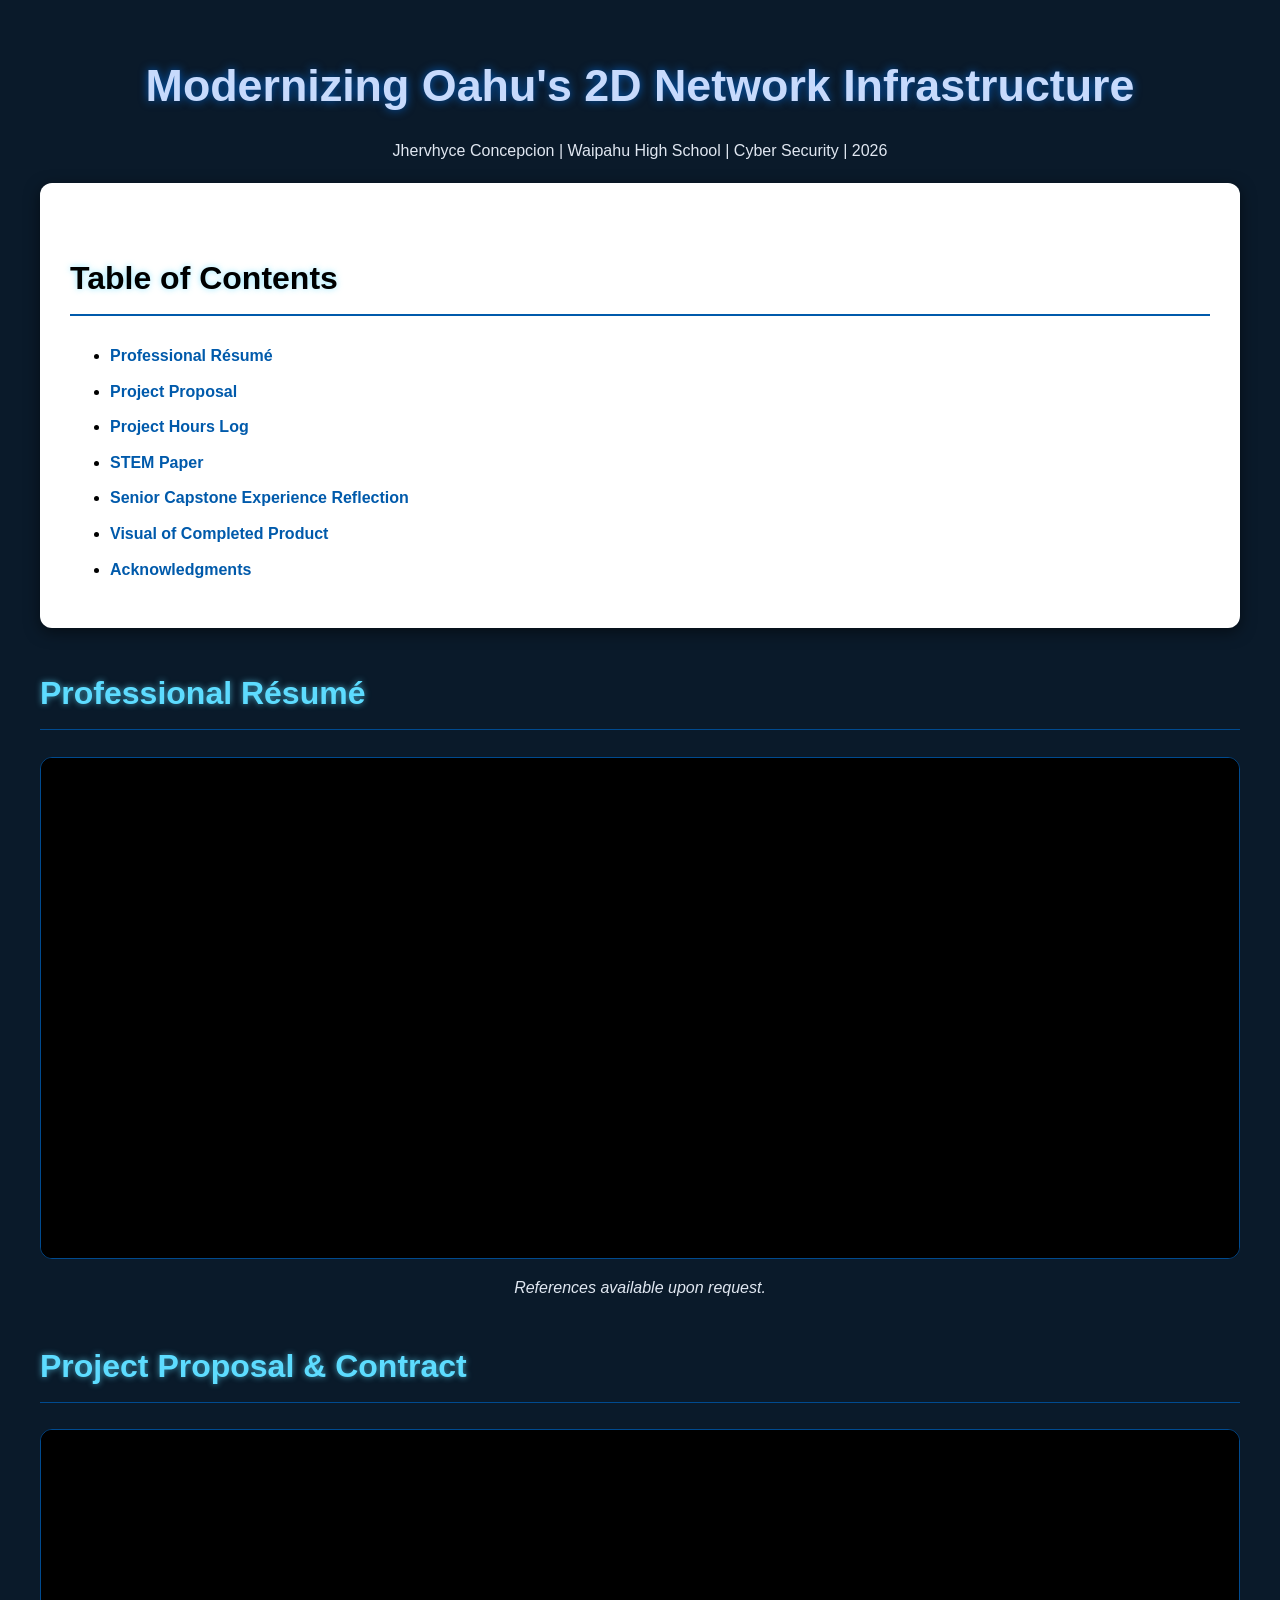
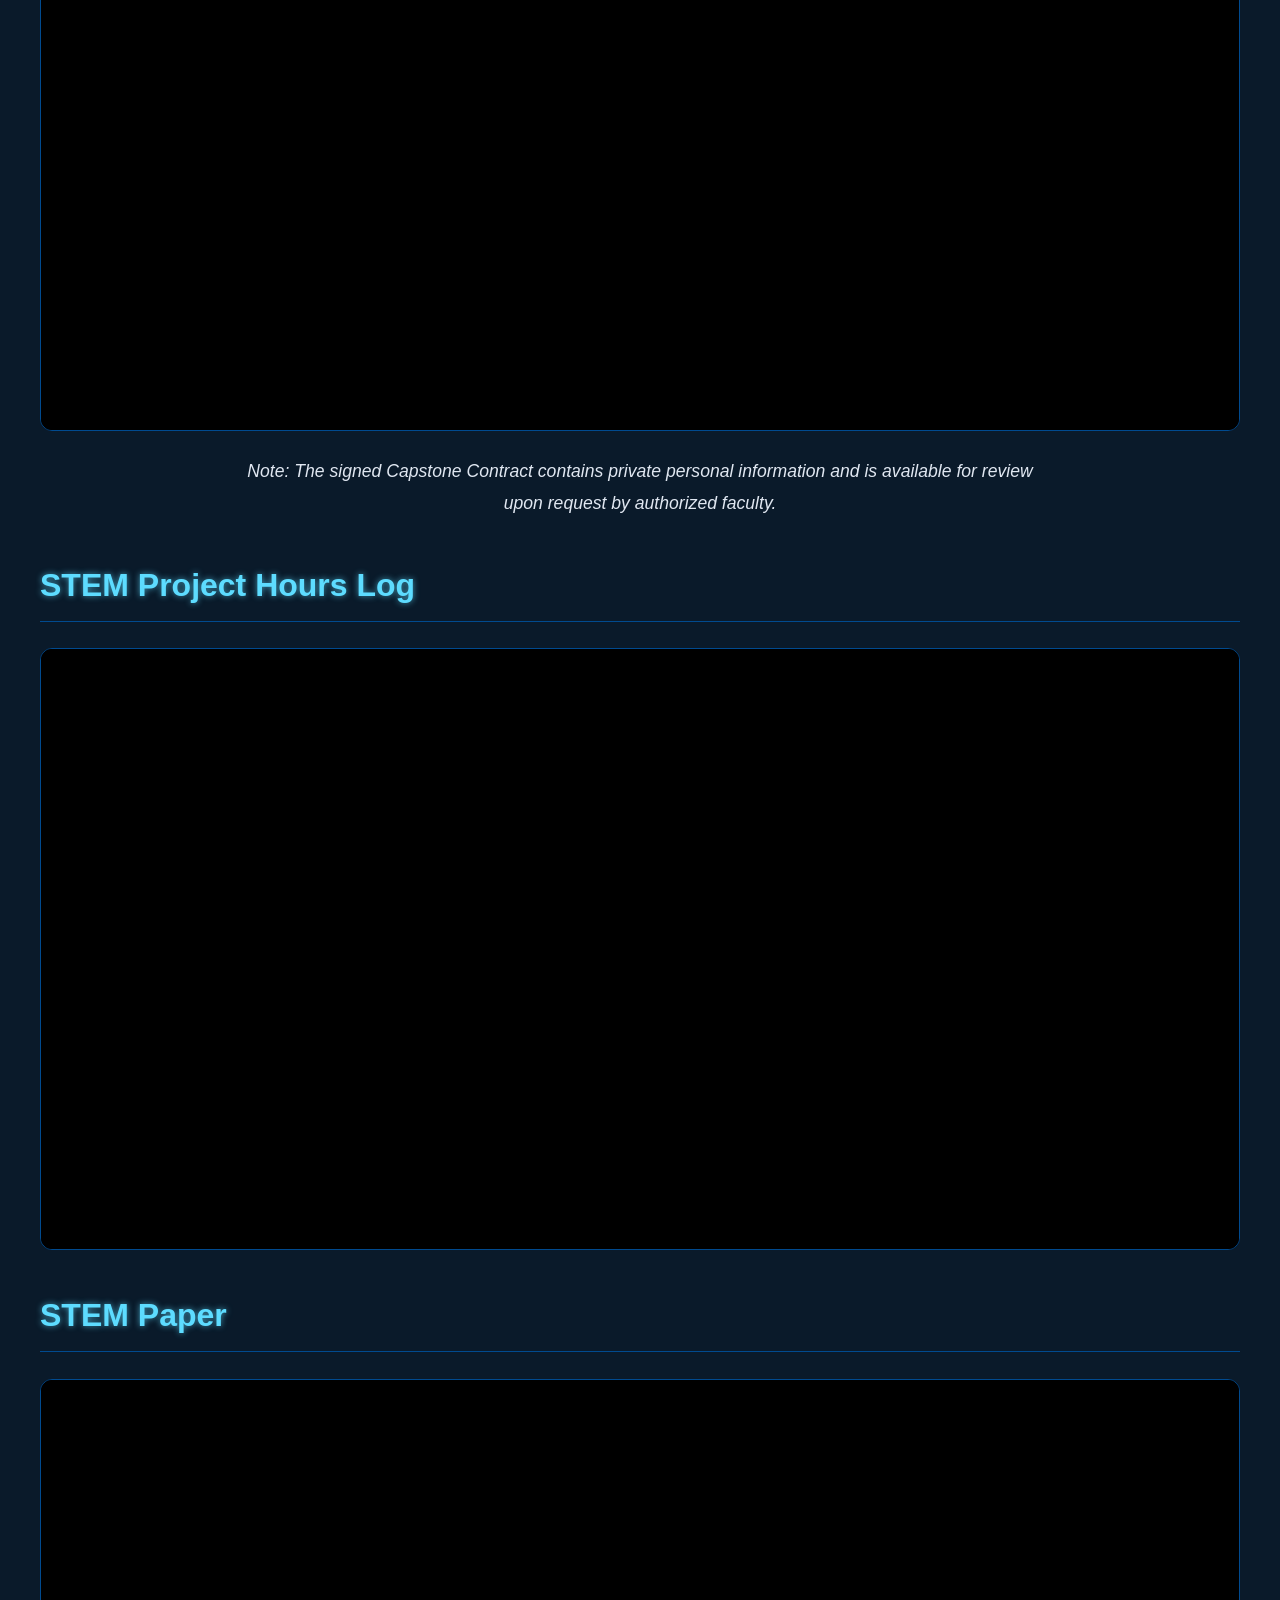
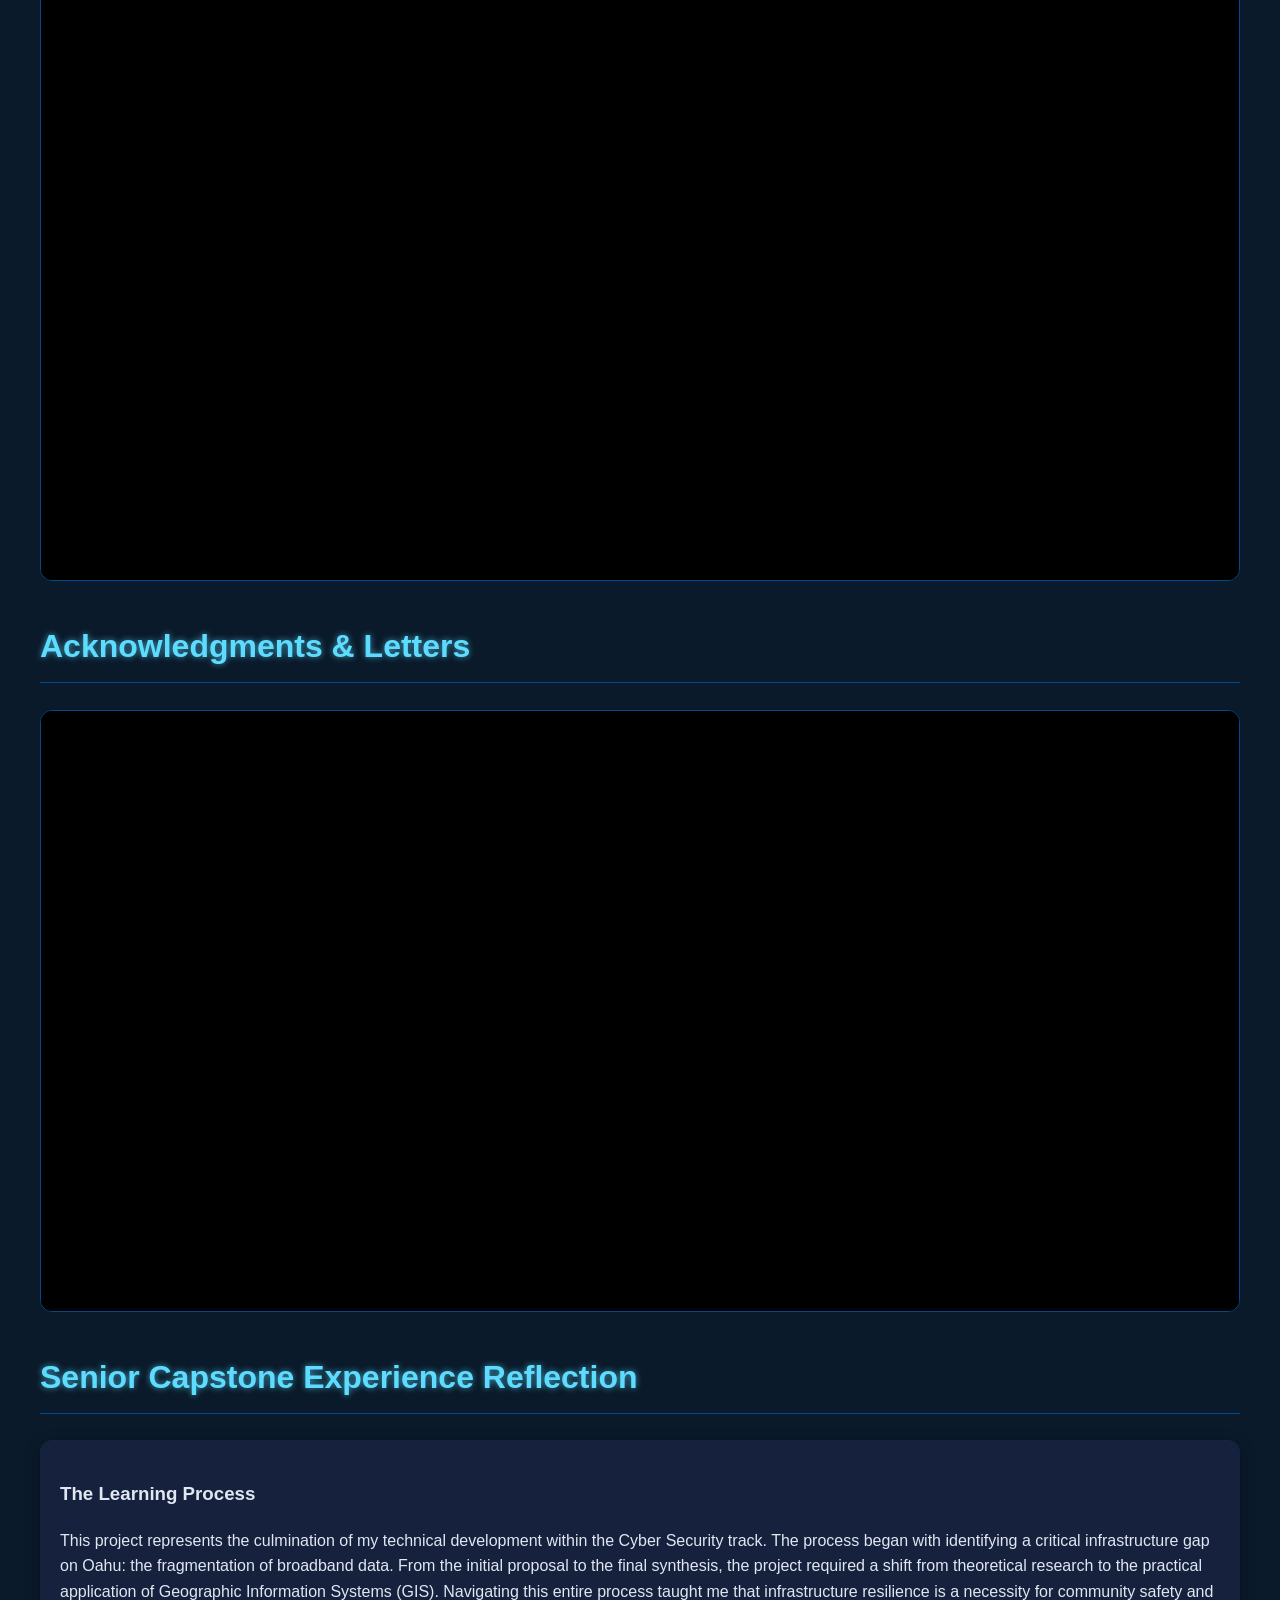
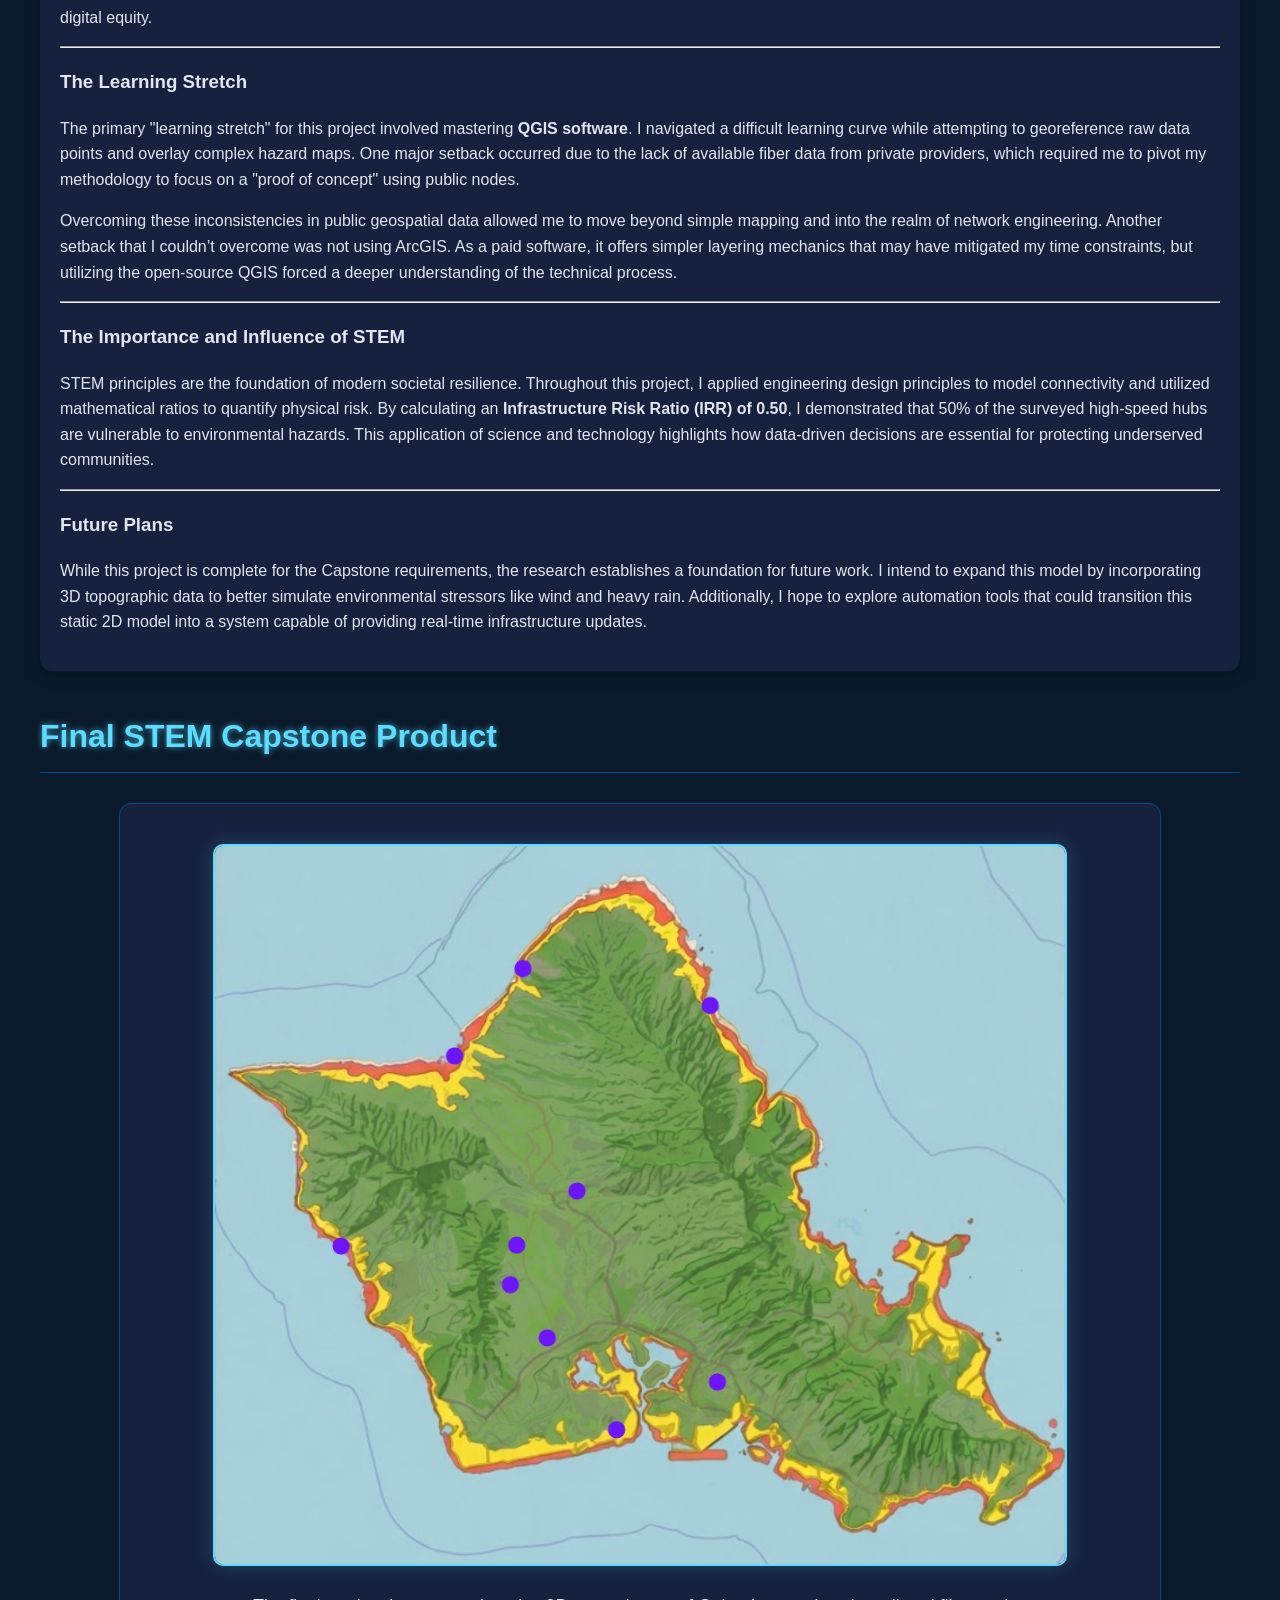
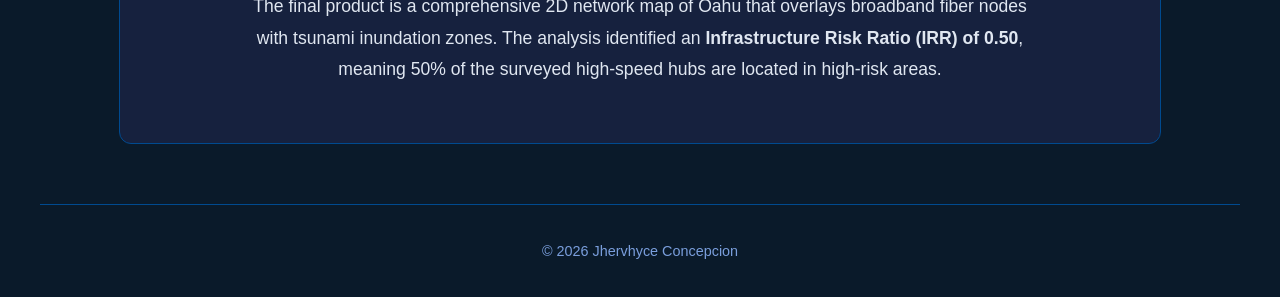
<file: index.html>
<!DOCTYPE html>
<html lang="en">
<head>
  <meta charset="UTF-8">
  <meta name="viewport" content="width=device-width, initial-scale=1.0">
  <title>STEM Capstone | Portfolio</title>
  <link rel="stylesheet" href="style.css">
</head>
<body>
  <div class="stem-container">
    <header>
      <h1>Modernizing Oahu's 2D Network Infrastructure</h1>
      <p style="text-align:center;">Jhervhyce Concepcion | Waipahu High School | Cyber Security | 2026</p>
    </header>

    <section class="toc-container">
      <h2>Table of Contents</h2>
      <ul> 
        <li><a href="#resume">Professional Résumé</a></li>
        <li><a href="#proposal">Project Proposal</a></li>
        <li><a href="#hours">Project Hours Log</a></li>
        <li><a href="#paper">STEM Paper</a></li>
        <li><a href="#reflection">Senior Capstone Experience Reflection</a></li>
        <li><a href="#product">Visual of Completed Product</a></li>
        <li><a href="#acknowledgments">Acknowledgments</a></li>
      </ul>
    </section>

    <section id="resume">
        <h2>Professional Résumé</h2>
        <div class="doc-viewer-container">
            <iframe 
            src="https://drive.google.com/file/d/1_YedqqmIIjNEBlouAfDESCMxGr_3GjKX/preview" 
            title="Professional Resume" 
            frameborder="0" 
            width="100%" 
            height="500px">
          </iframe>
        </div>
        <p style="text-align:center;"><em>References available upon request.</em></p>
    </section>

    <section id="proposal">
        <h2>Project Proposal & Contract</h2>
        <div class="doc-viewer-container">
            <iframe 
                src="https://drive.google.com/file/d/1f9AqmHLHLg5zaH6ziPn6_uv9Mq9i1KNc/preview" 
                width="100%" 
                height="600px">
            </iframe>
        </div>
        <div class="product-description">
            <p><em>Note: The signed Capstone Contract contains private personal information and is available for review upon request by authorized faculty.</em></p>
        </div>
    </section>

    <section id="hours">
        <h2>STEM Project Hours Log</h2>
        <div class="doc-viewer-container">
            <iframe 
                src="https://drive.google.com/file/d/1Gx-CMir2SpVcwBt-DT2p_zHErHTEkc5I/preview" 
                width="100%" 
                height="600px" 
                allow="autoplay">
            </iframe>
        </div>
    </section>

    <section id="paper">
        <h2>STEM Paper</h2>
        <div class="doc-viewer-container">
            <iframe 
                src="https://drive.google.com/file/d/19qvlu49LTsKaSRhI3WmExtwpm_mJYTxN/preview" 
                width="100%" 
                height="800px" 
                allow="autoplay">
            </iframe>
        </div>
    </section>

    <section id="acknowledgments">
        <h2>Acknowledgments & Letters</h2>
        <div class="doc-viewer-container">
            <iframe 
                src="https://drive.google.com/file/d/1qPLTnhptoSkHfUQcRWw0v8K9qmL7jEVA/preview" 
                width="100%" 
                height="600px" 
                allow="autoplay">
            </iframe>
    </section>

    <section id="reflection">
        <h2>Senior Capstone Experience Reflection</h2>
        
        <div class="section-content">
            <h3>The Learning Process</h3>
            <p>
                This project represents the culmination of my technical development within the Cyber Security track. 
                The process began with identifying a critical infrastructure gap on Oahu: the fragmentation of broadband data. 
                From the initial proposal to the final synthesis, the project required a shift from theoretical research 
                to the practical application of Geographic Information Systems (GIS). Navigating this entire process 
                taught me that infrastructure resilience is a necessity for community safety and digital equity.
            </p>

            <hr class="reflection-divider">

            <h3>The Learning Stretch</h3>
            <p>
                The primary "learning stretch" for this project involved mastering <strong>QGIS software</strong>. 
                I navigated a difficult learning curve while attempting to georeference raw data points and overlay 
                complex hazard maps. One major setback occurred due to the lack of available fiber data from private 
                providers, which required me to pivot my methodology to focus on a "proof of concept" using public nodes.
            </p>
            <p>
                Overcoming these inconsistencies in public geospatial data allowed me to move beyond simple mapping and 
                into the realm of network engineering. Another setback that I couldn’t overcome was not using ArcGIS. 
                As a paid software, it offers simpler layering mechanics that may have mitigated my time constraints, 
                but utilizing the open-source QGIS forced a deeper understanding of the technical process.
            </p>

            <hr class="reflection-divider">

            <h3>The Importance and Influence of STEM</h3>
            <p>
                STEM principles are the foundation of modern societal resilience. Throughout this project, I applied 
                engineering design principles to model connectivity and utilized mathematical ratios to quantify physical risk. 
                By calculating an <strong>Infrastructure Risk Ratio (IRR) of 0.50</strong>, I demonstrated that 50% of the 
                surveyed high-speed hubs are vulnerable to environmental hazards. This application of science and technology 
                highlights how data-driven decisions are essential for protecting underserved communities.
            </p>

            <hr class="reflection-divider">

            <h3>Future Plans</h3>
            <p>
                While this project is complete for the Capstone requirements, the research establishes a foundation 
                for future work. I intend to expand this model by incorporating 3D topographic data to better simulate 
                environmental stressors like wind and heavy rain. Additionally, I hope to explore automation tools 
                that could transition this static 2D model into a system capable of providing real-time infrastructure updates.
            </p>
        </div>
    </section>

    <section id="product">
      <h2>Final STEM Capstone Product</h2>
      <div class="final-product-container">
        <img src="images/stem.jpg" alt="Final 2D Network Map of Oahu showing Infrastructure Risk Ratio and Tsunami Zones" class="final-product-img">
        <div class="product-description">
          <p>
            The final product is a comprehensive 2D network map of Oahu that overlays broadband fiber nodes with tsunami inundation zones. 
            The analysis identified an <strong>Infrastructure Risk Ratio (IRR) of 0.50</strong>, meaning 50% of the surveyed high-speed hubs are located in high-risk areas.
          </p>
        </div>
      </div>
    </section>

    <footer class="footer">
      <p>&copy; <span id="year"></span> Jhervhyce Concepcion</p>
    </footer>
  </div>
  <script src="node.js"></script>
</body>
</html>
</file>
<file: style.css>
body {
  font-family: 'Segoe UI', sans-serif;
  background-color: #0a1a2a;
  margin: 0;
  padding: 20px;
  color: #e0e7f1;
  line-height: 1.6;
}

h1 {
  font-size: 2.8em;
  margin-bottom: 10px;
  color: #c7dafc;
  text-align: center;
  text-shadow: 0 0 10px #007bffaa;
}

h2 {
  font-size: 2em;
  margin-top: 40px;
  color: #5ddcff;
  text-shadow: 0 0 6px #5ddcffaa;
  border-bottom: 1px solid #004a8f;
  padding-bottom: 10px;
}

.stem-container {
  max-width: 1200px;
  margin: 0 auto;
}

.section-content {
  background: #16213e;
  padding: 20px;
  border-radius: 12px;
  margin-top: 20px;
  box-shadow: 0 4px 15px rgba(0,0,0,0.3);
}

.toc-container {
  background: #ffffff;
  color: #000000;
  padding: 30px;
  border-radius: 12px;
  margin-top: 20px;
  box-shadow: 0 4px 15px rgba(0,0,0,0.5);
}

.toc-container h2 {
  color: #000000;
  border-bottom: 2px solid #005aab;
}

.toc-container ul {
  list-style-type: disc;
}

.toc-container ul li {
  color: #000000;
  margin-bottom: 10px;
}

.toc-container a {
  color: #005aab;
  text-decoration: none;
  font-weight: bold;
}

.final-product-container {
  background: #16213e; 
  padding: 40px 20px; /* Added more vertical padding */
  border-radius: 12px;
  margin: 30px auto; /* Centers the container itself */
  max-width: 1000px;  /* Limits the width for better readability */
  text-align: center; /* Centers the image and title */
  border: 1px solid #004a8f;
}

.final-product-img {
  display: block;
  margin: 0 auto;    /* The key to centering a block-level image */
  width: 100%;
  max-width: 850px; 
  height: auto;
  border-radius: 10px;
  border: 2px solid #5ddcff; 
  box-shadow: 0 0 20px rgba(93, 220, 255, 0.2);
}

.product-description {
  margin: 25px auto 0 auto; /* Centers the text block */
  color: #e0e7f1;
  font-size: 1.1em;
  text-align: center; /* Centers the actual text lines */
  max-width: 800px;
  line-height: 1.8;
}

.doc-viewer-container {
    background-color: #000000; 
    overflow: hidden;
    display: flex;
    justify-content: center;
    align-items: center;
    border-radius: 12px;
    border: 1px solid #004a8f; 
}

.doc-viewer-container iframe {
    border: none;
    background-color: #000000;
}
.footer {
  margin-top: 60px;
  text-align: center;
  color: #7a9edc;
  font-size: 0.9em;
  border-top: 1px solid #004a8f;
  padding-top: 20px;
}
</file>
